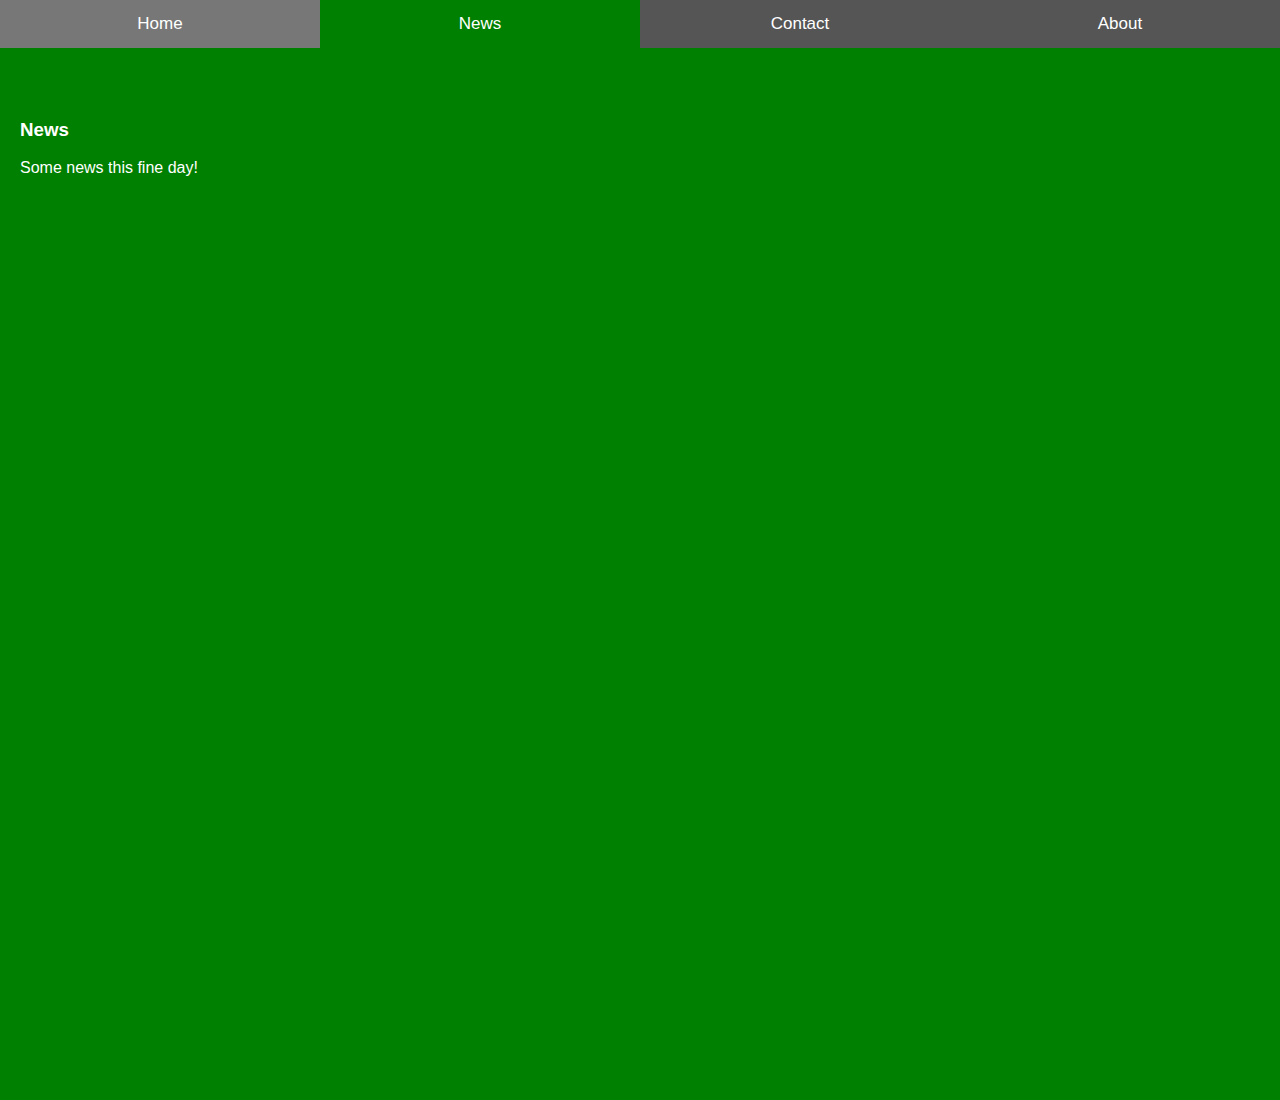
<file: Foretag.html>
<!DOCTYPE html>
<html>
<head>
    <meta charset="utf-8" />
    <meta http-equiv="X-UA-Compatible" content="IE=edge">
    <title>Page Title</title>
    <meta name="viewport" content="width=device-width, initial-scale=1">
    <link rel="stylesheet" href="style.min.css">

</head>
<body>
        <button class="tablink" onclick="openPage('Home', this, 'red')">Home</button>
        <button class="tablink" onclick="openPage('News', this, 'green')" id="defaultOpen">News</button>
        <button class="tablink" onclick="openPage('Contact', this, 'blue')">Contact</button>
        <button class="tablink" onclick="openPage('About', this, 'orange')">About</button>
            <div id="Home" class="tabcontent">
                <h3>Home</h3>
                <p>Home is where the heart is..</p>
            </div>
              
              <div id="News" class="tabcontent">
                <h3>News</h3>
                <p>Some news this fine day!</p> 
              </div>
              
              <div id="Contact" class="tabcontent">
                <h3>Contact</h3>
                <p>Get in touch, or swing by for a cup of coffee.</p>
              </div>
              
              <div id="About" class="tabcontent">
                <h3>About</h3>
                <p>Who we are and what we do.</p>
              </div>
              
            

              <script src="app.js"></script>
</body>
</html>
</file>
<file: style.min.css>
body, html {
    height: 100%;
    margin: 0;
    font-family: Arial;
  }
  
  /* Style tab links */
  .tablink {
    background-color: #555;
    color: white;
    float: left;
    border: none;
    outline: none;
    cursor: pointer;
    padding: 14px 16px;
    font-size: 17px;
    width: 25%;
  }
  
  .tablink:hover {
    background-color: #777;
  }
  
  /* Style the tab content (and add height:100% for full page content) */
  .tabcontent {
    color: white;
    display: none;
    padding: 100px 20px;
    height: 100%;
  }
  
  #Home {background-color: red;}
  #News {background-color: green;}
  #Contact {background-color: blue;}
  #About {background-color: orange;}
</file>
